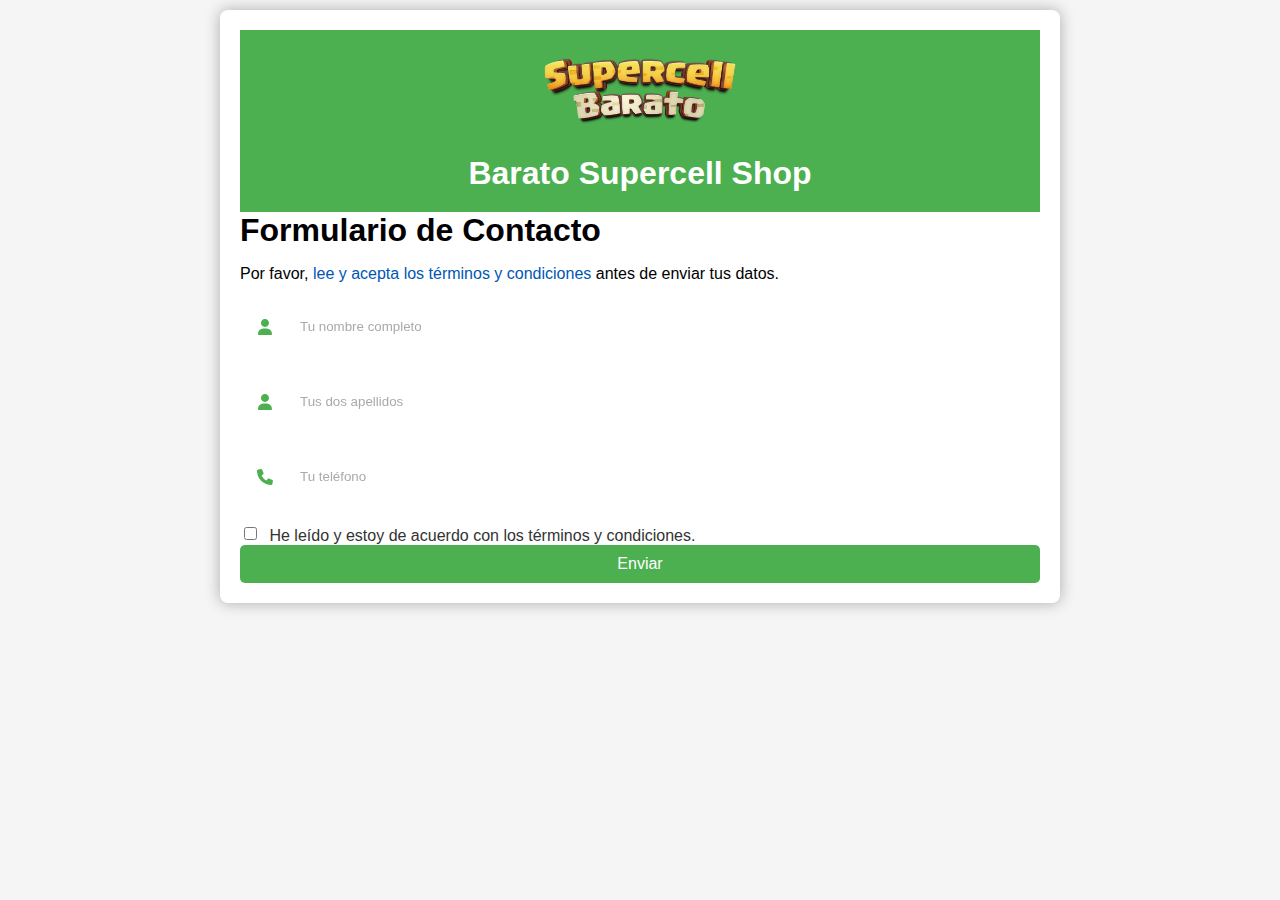
<file: index.html>
<!DOCTYPE html>
<html lang="es">
<head>
    <meta charset="UTF-8">
    <title>Formulario de Contacto</title>
    <link rel="stylesheet" href="https://cdnjs.cloudflare.com/ajax/libs/font-awesome/6.0.0-beta3/css/all.min.css">
    <link rel="stylesheet" href="styles.css">
    <meta name="viewport" content="width=device-width, initial-scale=1.0">
</head>
<body>
    <div class="container">
        <header class="header">
            <img src="logo.png" alt="Logo de la Empresa" class="logo">
            <h1>Barato Supercell Shop</h1>
        </header>          
        <h1>Formulario de Contacto</h1>
        <p>Por favor, <a href="#termsModal" id="termsLink" class="terms-link">lee y acepta los términos y condiciones</a> antes de enviar tus datos.</p>
        
        <form id="contactForm">
            <div class="input-container">
                <i class="fas fa-user icon"></i>
                <input type="text" id="nombre" name="nombre" placeholder="Tu nombre completo" required>
            </div>
            <div class="input-container">
                <i class="fas fa-user icon"></i>
                <input type="text" id="apellido" name="apellido" placeholder="Tus dos apellidos" required>
            </div>
            <div class="input-container">
                <i class="fas fa-phone icon"></i>
                <input type="tel" id="telefono" name="telefono" placeholder="Tu teléfono" required>
            </div>
            
            <div class="checkbox">
                <input type="checkbox" id="terms" name="terms" required>
                <label for="terms">He leído y estoy de acuerdo con los términos y condiciones.</label>
            </div>
            <button type="submit">Enviar</button>
        </form>
        
        <div id="whatsappLink" style="display: none;">
            <a href="" target="_blank">Enviar a WhatsApp</a>
        </div>
    </div>

    <div id="thankYouPopup" class="modal" style="display:none;">
        <div class="modal-content">
            <span class="close">&times;</span>
            <p>Gracias por aceptar los términos y condiciones. Te redireccionaremos a WhatsApp en breve.</p>
            <div id="progressBar" style="width: 0%; height: 20px; background-color: #4CAF50;"></div>
        </div>
    </div>

    <div id="termsModal" class="modal">
        <div class="modal-content">
            <span class="close">&times;</span>
            <header>
                <h1>Términos y Condiciones</h1>
            </header>
            <main>
                <p><strong>1. Introducción</strong></p>
                <p>Bienvenido a Barato Store Supercell. Estos Términos y Condiciones rigen el uso de nuestro sitio web y los servicios proporcionados. Al acceder o utilizar nuestro sitio web, aceptas estar sujeto a estos términos y condiciones.</p>
    
                <p><strong>2. Uso del Sitio Web</strong></p>
                <p>2.1. El contenido de las páginas de este sitio web es para tu información general y uso exclusivo. Está sujeto a cambios sin previo aviso.</p>
                <p>2.2. Este sitio web utiliza cookies para monitorear las preferencias de navegación. Si permites el uso de cookies, podemos almacenar información personal para su uso por terceros.</p>
                <p>2.3. Ni nosotros ni terceros proporcionamos ninguna garantía en cuanto a la exactitud, puntualidad, rendimiento, integridad o idoneidad de la información y los materiales encontrados u ofrecidos en este sitio web para cualquier propósito particular.</p>
    
                <p><strong>3. Propiedad Intelectual</strong></p>
                <p>3.1. Este sitio web contiene material que es propiedad de o licenciado a nosotros. Este material incluye, pero no se limita a, el diseño, la apariencia y los gráficos. Queda prohibida la reproducción, salvo de acuerdo con el aviso de copyright, que forma parte de estos términos y condiciones.</p>
                <p>3.2. Todas las marcas comerciales reproducidas en este sitio web, que no son propiedad de o licenciadas al operador, se reconocen en el sitio web.</p>
                
    
                <p><strong>4. Política de Reembolso de nuestra parte</strong></p>
                <p>4.1. <strong>Casos de Reembolso</strong>:</p>
                <ul>
                    <li>Se otorgará un reembolso únicamente en los siguientes casos:</li>
                    <ul>
                    <li>Envíe un comprobante falso.</li>
                        <li>Si desde que realizo el pago no recibio una respuesta en las proximas 2 semanas de su compra</li>
                        <li>Casos peculiares donde tenemos que dar un reembolso obligatoriamente porque nos quedamos sin pases </li>
                    </ul>
                </ul>
                <p>4.2. <strong>No Elegibilidad para Reembolso</strong>:</p>
                <ul>
                    <li>No se otorgará un reembolso si:</li>
                    <ul>
                        <li>Si tu cuenta esta con una edad menor a 16 años te damos la opcion de recibiarla en otra cuenta o hacer la compra mediante supercell store.</li>
                        <li>Insultaste o hiciste mucho spam</li>
                        <li>La pagina de supercell store falla le enviaremos por donacion , no le damos reembolso</li>
                        <li>Si tiene problemas de gemas negativas con Supercell. No garantizamos ni solucionamos estos problemas ya que no están bajo nuestra jurisdicción.</li>
                    </ul>
                </ul>
                <p>4.3. <strong>Motivos para el bloqueo</strong>:</p>
                <ul>
                    <li>Se bloqueará a cualquier usuario que:</li>
                    <ul>
                        <li>Envíe un comprobante falso con el fin de obtener un pase.</li>
                        <li>Insista excesivamente con un problema después de haber recibido una respuesta final de nuestro soporte.</li>
                    </ul>
                </ul>
                <p>4.4. <strong>Riesgo de Compra</strong>:</p>
                <p>Usted es consciente de los riesgos asociados con este tipo de compras. Puede recibir gemas negativas, sus pases pueden ser reembolsados, o ser baneado por Supercell. Estos problemas no son responsabilidad nuestra. Nuestro compromiso es únicamente que su pase llegue, según los términos establecidos.</p>
                <p>4.5. <strong>Métodos de Entrega</strong>:</p>
                <ul>
                    <li><strong>Envío por Donación</strong>: El pase se entrega en un plazo de 24 Hr.</li>
                    <li><strong>Envío Rápido</strong>: El pase se entrega en un plazo de 2 minutos, la compra se realiza mediante Supercell Store.</li>
                </ul>
    
                <p><strong>5. Enlaces a Otros Sitios Web</strong></p>
                <p>5.1. De vez en cuando, este sitio web también puede incluir enlaces a otros sitios web. Estos enlaces se proporcionan para tu conveniencia para proporcionar más información. No significa que respaldamos el(los) sitio(s) web. No tenemos responsabilidad por el contenido del sitio web enlazado.</p>
    
                <p><strong>6. Limitación de Responsabilidad</strong></p>
                <p>6.1. En la medida máxima permitida por la ley aplicable, Barato Store Supercell no será responsable de ningún daño directo, indirecto, incidental, especial o consecuente que surja del uso o la imposibilidad de usar nuestro sitio web o servicios.</p>
    
                <p><strong>7. Ley Aplicable</strong></p>
                <p>7.1. El uso de este sitio web y cualquier disputa que surja de dicho uso del sitio web está sujeto a las leyes de Bolivia.</p>
    
                <p><strong>8. Cambios en los Términos y Condiciones</strong></p>
                <p>8.1. Barato Store Supercell se reserva el derecho de modificar estos términos y condiciones en cualquier momento. Es responsabilidad del usuario revisar regularmente los términos y condiciones para estar al tanto de cualquier cambio.</p>
    
                <p><strong>9. Política de Privacidad</strong></p>
                <p>9.1. Nos comprometemos a garantizar que tu privacidad esté protegida. Si te pedimos que proporciones cierta información por la cual puedes ser identificado al usar este sitio web, puedes estar seguro de que solo se utilizará de acuerdo con esta declaración de privacidad.</p>
                <p>9.2. Podemos recopilar la siguiente información:</p>
                <ul>
                    <li>Nombre y título del trabajo.</li>
                    <li>Información de contacto, incluida la dirección de correo electrónico.</li>
                    <li>Información demográfica como código postal, preferencias e intereses.</li>
                    <li>Otra información relevante para encuestas de clientes/ofertas.</li>
                </ul>
                <p>9.3. La recopilación de esta información nos ayuda a comprender tus necesidades y ofrecerte un mejor servicio, y en particular por las siguientes razones:</p>
                <ul>
                    <li>Mantenimiento de registros internos.</li>
                    <li>Mejora de nuestros productos y servicios.</li>
                    <li>Envío de correos electrónicos promocionales sobre nuevos productos, ofertas especiales u otra información que pensamos que puede resultarte interesante.</li>
                </ul>
    
                <p><strong>10. Seguridad</strong></p>
                <p>10.1. Nos comprometemos a garantizar que tu información esté segura. Para evitar el acceso no autorizado o la divulgación, hemos puesto en marcha procedimientos físicos, electrónicos y administrativos adecuados para salvaguardar y asegurar la información que recopilamos en línea.</p>
    
                <p><strong>11. Derechos de los Usuarios</strong></p>
                <p>11.1. Puedes solicitar detalles de la información personal que mantenemos sobre ti bajo la Ley de Protección de Datos de Bolivia. Si crees que alguna información que tenemos sobre ti es incorrecta o incompleta, por favor escríbenos o envíanos un correo electrónico lo antes posible. Corregiremos rápidamente cualquier información que se encuentre incorrecta.</p>
            </main>
            <footer>
                <p>&copy; [2024] [Supercell Barato]. Todos los derechos reservados.</p>
            </footer>
        </div>
    </div>
    
    
    <script src="script.js"></script>
</body>
</html>
</file>
<file: styles.css>
body {
    font-family: Arial, sans-serif;
    margin: 0;
    padding: 0;
    background: #f5f5f5;
    box-sizing: border-box;
}

.container {
    max-width: 800px;
    margin: 10px auto;
    background: white;
    padding: 20px;
    box-shadow: 0 0 15px rgba(0,0,0,0.3);
    border-radius: 8px;
}

.header {
    background-color: #4CAF50; /* Cambia este color según tus preferencias */
    text-align: center;
    padding: 20px;
    color: white;
}

.logo {
    max-width: 200px; /* Ajusta según el tamaño deseado para tu logo */
    margin-bottom: 20px;
}

h1 {
    margin: 0;
}

.input-container {
    position: relative;
    margin-bottom: 20px;
    background: rgba(255, 255, 255, 0.5); /* Fondo ligeramente transparente */
    backdrop-filter: blur(8px); /* Efecto de desenfoque en el fondo */
    border-radius: 10px; /* Bordes redondeados */
    padding: 10px;
    display: flex;
    align-items: center;
}

.input-container input[type="text"],
.input-container input[type="tel"] {
    width: 100%;
    padding: 10px;
    margin-left: 10px; /* Espacio entre el ícono y el campo de texto */
    border: none; /* Remover el borde predeterminado */
    outline: none; /* Remover el resalte al enfocar */
    background: transparent; /* Fondo transparente */
    color: #333; /* Color del texto */
}

.icon {
    color: #4CAF50; /* Color del ícono para que combine con el esquema de color */
    min-width: 30px; /* Asegura que todos los íconos tengan el mismo ancho */
    text-align: center;
}

/* Ajustes adicionales para asegurar la visibilidad y la estética */
::placeholder {
    color: #aaa; /* Color del texto del placeholder */
}

/* Estilos adicionales para botones y otros elementos si es necesario */

/* Ajuste específico para labels de input de texto y teléfono */
.input-container > label {
    position: absolute;
    top: -10px;
    left: 10px;
    background: white;
    padding: 0 5px;
    color: #999;
    font-size: 12px;
    transition: all 0.3s;
}

/* Estilos para el label del checkbox */
.checkbox label {
    display: inline-block;
    vertical-align: middle;
    margin-left: 5px;
    font-size: 16px;
    color: #333;
}

.terms-link {
    color: #0056b3;
    text-decoration: none;
}

.terms-link:hover {
    text-decoration: underline;
}

button {
    width: 100%;
    padding: 10px;
    font-size: 16px;
    background-color: #4CAF50;
    color: white;
    border: none;
    border-radius: 5px;
    cursor: pointer;
    transition: background-color 0.3s, transform 0.3s;
}

button:hover {
    background-color: #45a049;
    transform: translateY(-2px);
}

.modal {
    display: none;
    position: fixed;
    z-index: 1;
    left: 0;
    top: 0;
    width: 100%;
    height: 100%;
    overflow: auto;
    background-color: rgba(0,0,0,0.4);
}

.modal-content {
    background-color: #fefefe;
    margin: 5% auto;
    padding: 20px;
    border: 1px solid #888;
    width: 90%;
    max-width: 800px;
    border-radius: 10px;
    overflow-y: auto;
    max-height: 80vh; /* Altura máxima para evitar que se salga de la pantalla */
}

.modal-content p {
    text-align: left;
    color: #333;
    line-height: 1.6;
}

.modal-content ul {
    margin: 10px 0;
    padding-left: 20px;
}

.modal-content ul li {
    list-style-type: disc;
}

.close {
    color: #aaa;
    float: right;
    font-size: 28px;
    font-weight: bold;
}

.close:hover,
.close:focus {
    color: black;
    text-decoration: none;
    cursor: pointer;
}

#progressBar {
    width: 0%;
    height: 20px;
    background-color: #4CAF50;
    transition: width 3s ease-in-out;
}

@media (max-width: 600px) {
    .container, .modal-content {
        width: 90%;
        padding: 10px;
    }

    input[type="text"], input[type="tel"], button {
        font-size: 16px;
    }
}
</file>
